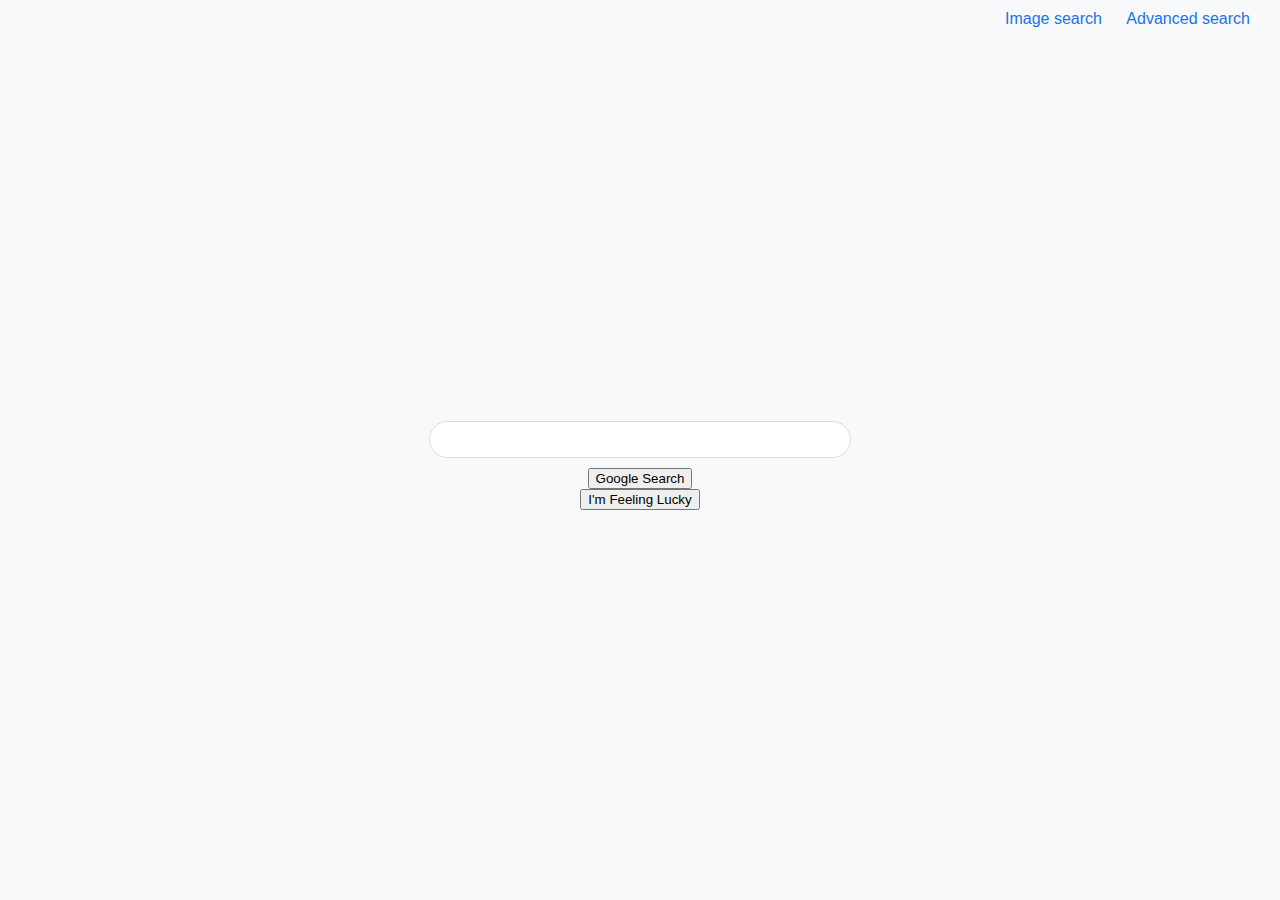
<file: index.html>
<!DOCTYPE html>
<html lang="en">
    <head>
        <title>Google Search</title>
<link rel="stylesheet" href="style.css">
    </head>
    <body>
        <header>
            <nav> <!--navegation element so to link the pages -->
<a href="images.html">Image search</a> <!--a: for defining the hauberlink-->
<a href="advanced.html">Advanced search </a>
            </nav>
        </header>
    <main>
        <form action="https://www.google.com/search" method="get">
            <input type="text" name="q">
            <input type="submit" value="Google Search">
            <input type="submit" value= "I'm Feeling Lucky" >
        </form>
    </main>
    
    </body>
</html>
</file>
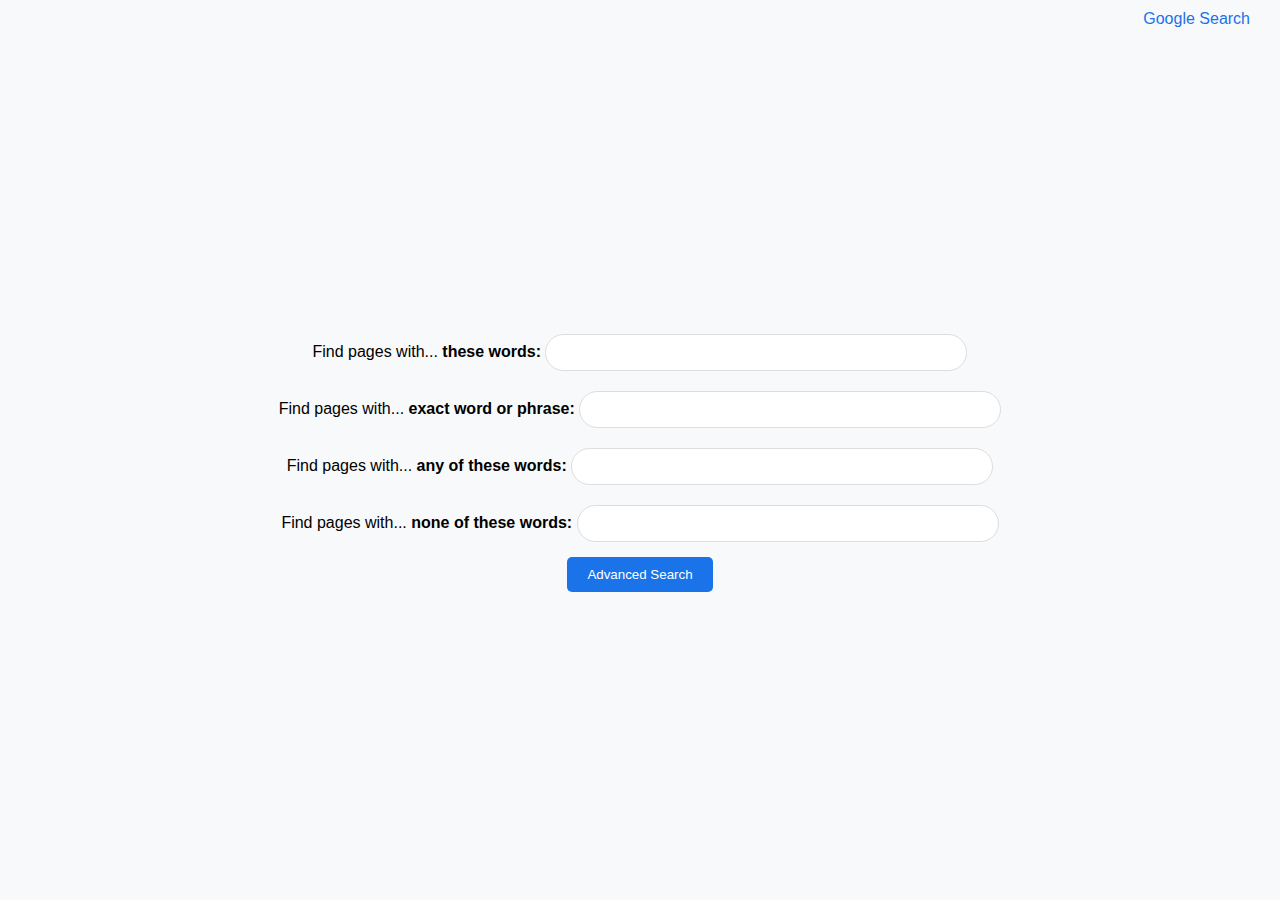
<file: advanced.html>
<!DOCTYPE html>
<html lang="en">
   <head>
<title>Google Advanced Search</title>
<link rel="stylesheet" href="style.css">
   </head>

   <body>
<header>
      <nav>
<a href="index.html">Google Search</a>
      </nav>
</header>

<main>
    <form action=" https://www.google.com/search" method="GET"> <!--for every form action we but the origen urlm of google and we point to what we need by using "GET"-->

      <label>Find pages with... <strong>these words:</strong> <input type="text" name="as_q"> </label> <!--strong is for making the text bold!-->
      <label>Find pages with... <strong>exact word or phrase:</strong> <input type="text" name="as_epq"></label>
      <label>Find pages with... <strong>any of these words:</strong> <input type="text" name="as_oq"></label>
      <label>Find pages with... <strong>none of these words:</strong> <input type="text" name="as_eq"></label>
     
     
      <button type="submit"> Advanced Search</button>  <!--button does not requre a value-->
    </form>
</main>
    
   </body>

</html>
</file>
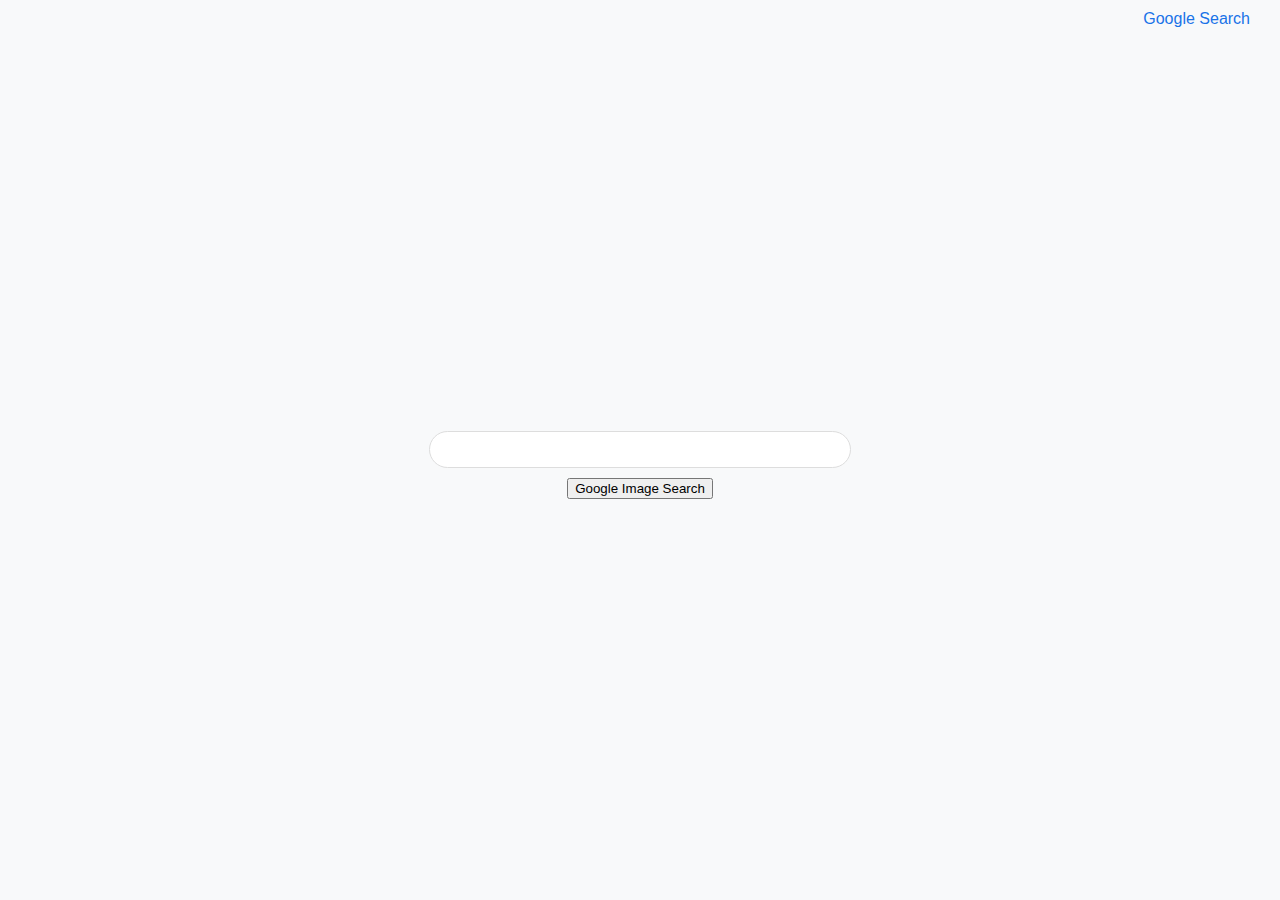
<file: images.html>
<!DOCTYPE html>
<html lang="en">
   <head>
<title>Google Image Search</title>
<link rel="stylesheet" href="style.css">
   </head>

   <body>
<header>
<nav>
<a href="index.html">Google Search</a> <!--THERE IS NO NEED FOR USING "link href becouse there is an a so we only use href"-->
</nav>
</header>

<main>
    <form action=" https://www.google.com/imghp" method="GET">
        <input type="text" name="q">
        <input type="submit" value="Google Image Search">
    </form>
</main>
  </body>
</html>
</file>
<file: style.css>
body {
  font-family: Arial, sans-serif;
  margin: 0;
  padding: 0;
  display: flex;
  flex-direction: column;
  align-items: center;
  justify-content: center;
  height: 100vh;
  background-color: #f8f9fa;
}

header {
  position: absolute;
  top: 10px;
  right: 20px;
}

nav a {
  margin: 0 10px;
  text-decoration: none;
  color: #1a73e8;
}

main {
  text-align: center;
}

form {
  display: flex;
  flex-direction: column;
  align-items: center;
  margin-top: 20px;
}

input[type="text"] {
  width: 400px;
  padding: 10px;
  margin: 10px 0;
  border: 1px solid #ddd;
  border-radius: 25px;
}

button {
  padding: 10px 20px;
  margin: 5px;
  background-color: #1a73e8;
  color: white;
  border: none;
  border-radius: 5px;
  cursor: pointer;
}

button:hover {
  background-color: #0c58b1;
}
</file>
